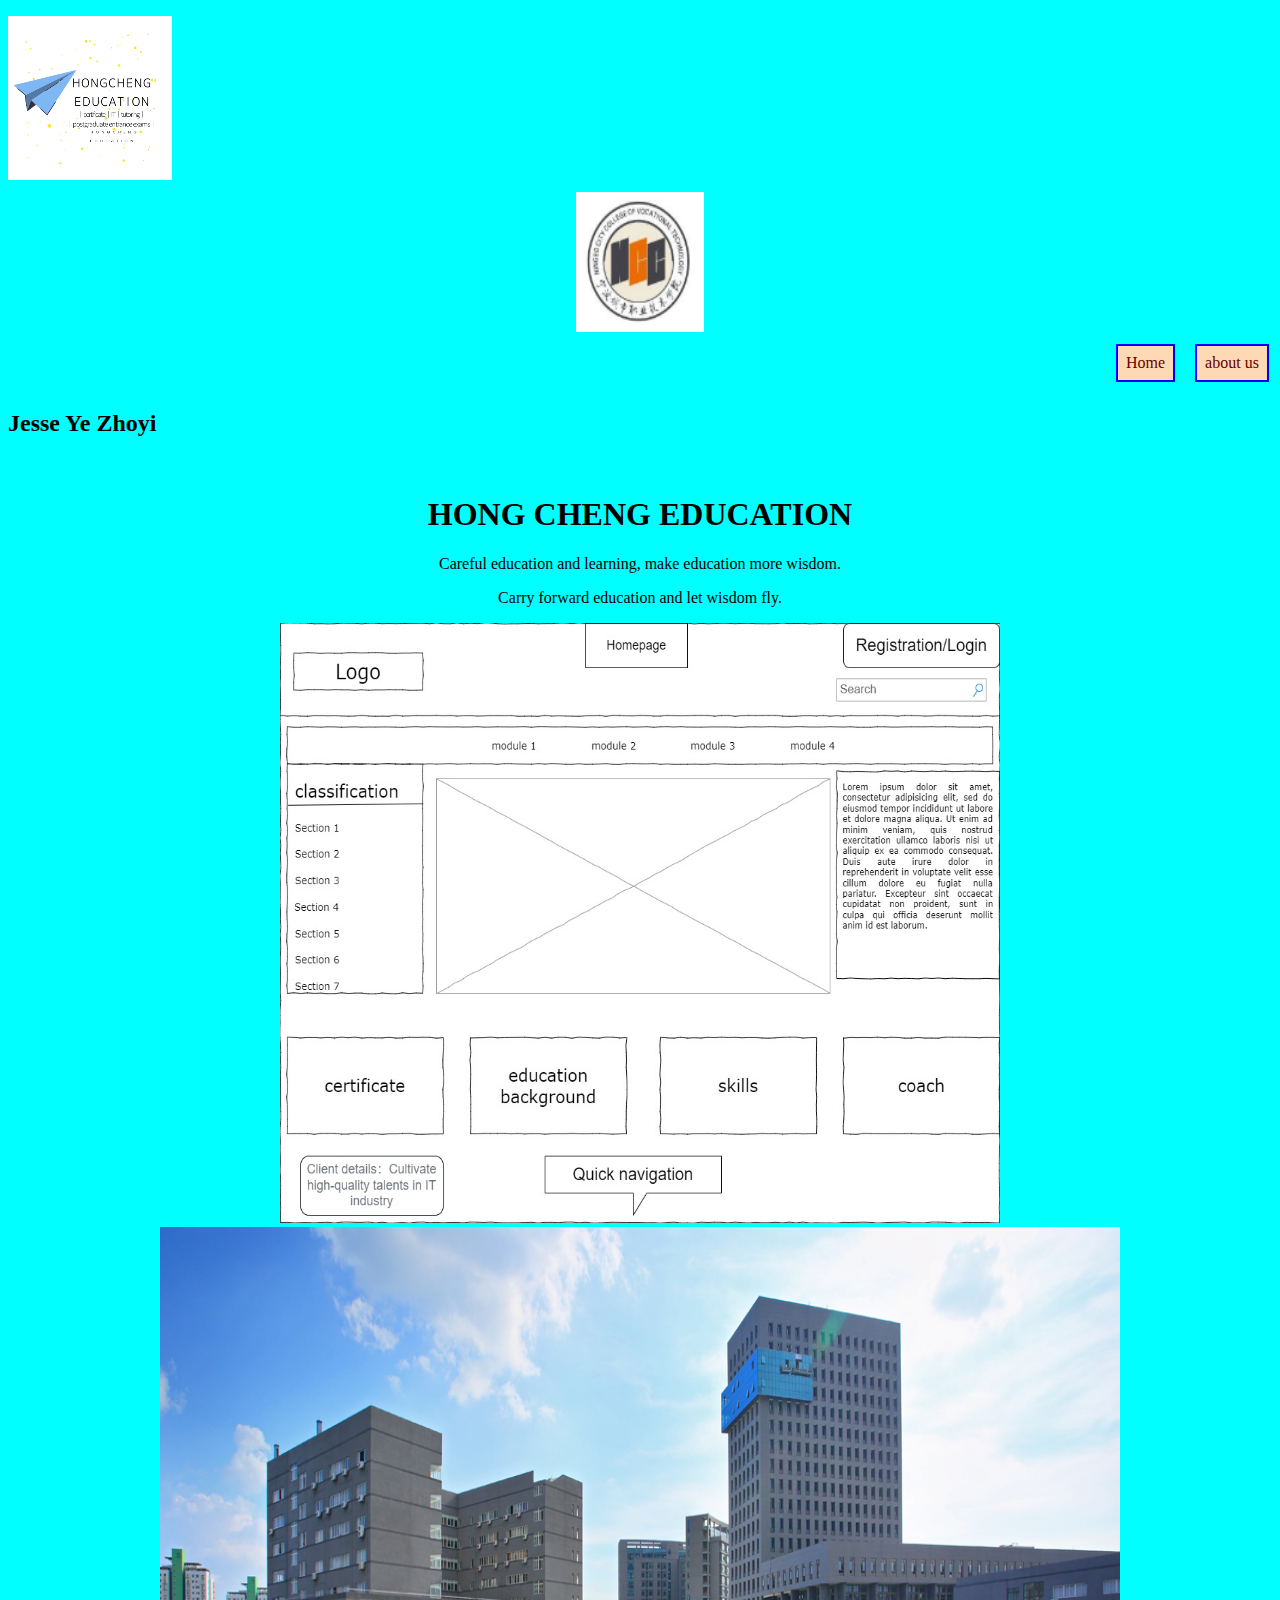
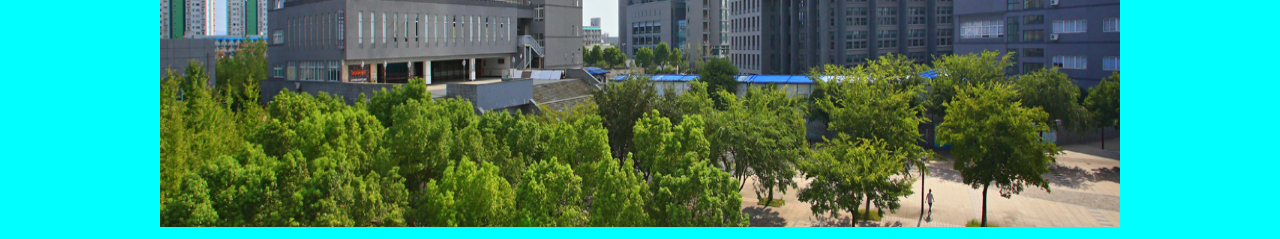
<file: index.html>
<!DOCTYPE html>
<html lang="en" >
<head>
  <meta charset="UTF-8">
  <link rel="stylesheet" href="./style.css">
</head>
<body>
<!-- partial:index.partial.html -->
<html>
<head>
<meta charset="utf-8">
<title>Home</title>
</head>
<video autoplay="autoplay" loop="loop" id="video" x-webkit-airplay="true" webkit-playsinline="true" muted="" width="164" height="180" >
    <source src="HONGCHENG EDUCATION.mp4" type="video/mp4">
</video>
<div align="center">
  <img  src="5.png" width="128" height="140" alt=""/>
</div>
<nav>
  <li><a href="index.html" >Home</a></li>
    <li><a href="about.html">about us</a></li>
    <li><a href="course.html">course</a></li>
    <li><a href="contact.html">contact</a></li>
</nav>
<body>
  <h2>Jesse Ye Zhoyi</h2>
  <div class="showTime"></div>
    <script src="myjs.js"></script>
<h1 class="text" style="text-align: center" >HONG CHENG EDUCATION</h1>
<p class="text" style="text-align: center" >Careful education and learning, make education more wisdom.</p>
<p class="text" style="text-align: center" >Carry forward education and let wisdom fly.</p>
<div align="center">
    <img  src="1.jpg" width="720" height="600" alt=""/>
</div>
<div align="center">
  <img  src="6.jpg" width="960" height="600" alt=""/>
</div>
</body>
</file>
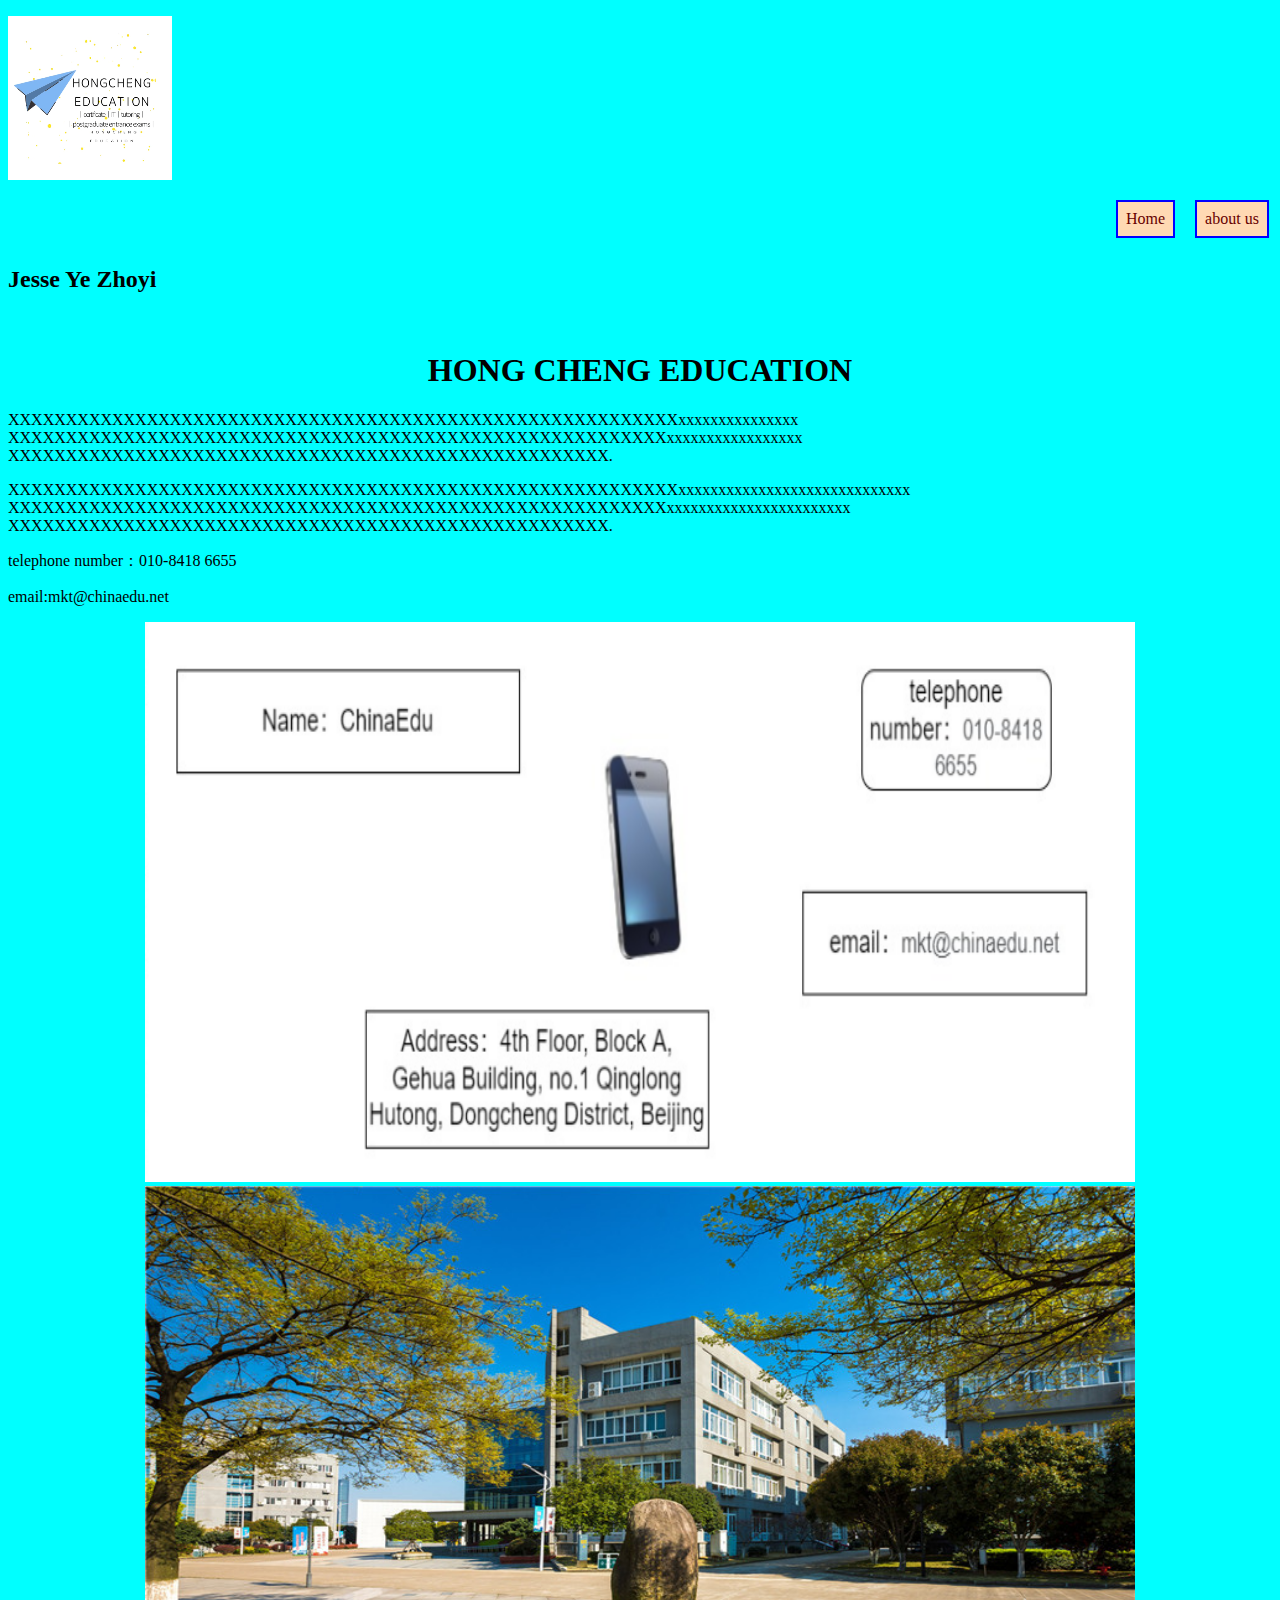
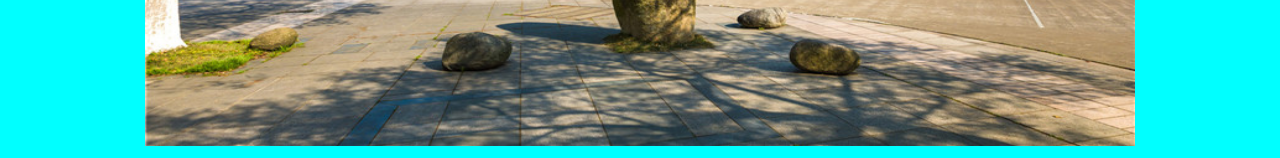
<file: about.html>
<!DOCTYPE html>
<html lang="en" >
<head>
  <meta charset="UTF-8">
  <link rel="stylesheet" href="./style.css">

</head>
<body>
<!-- partial:index.partial.html -->
<html>
<head>
<meta charset="utf-8">
<title>about us</title>
</head>
<video autoplay="autoplay" loop="loop" id="video" x-webkit-airplay="true" webkit-playsinline="true" muted="" width="164" height="180" >
    <source src="HONGCHENG EDUCATION.mp4" type="video/mp4">
</video>
<nav>
  <li><a href="index.html" >Home</a></li>
    <li><a href="about.html">about us</a></li>
    <li><a href="course.html">course</a></li>
    <li><a href="contact.html">contact</a></li>
</nav>
<body>
    <h2>Jesse Ye Zhoyi</h2>
    <div class="showTime"></div>
    <script src="myjs.js"></script>
<h1 class="text" style="text-align: center" >HONG CHENG EDUCATION</h1>
<p>XXXXXXXXXXXXXXXXXXXXXXXXXXXXXXXXXXXXXXXXXXXXXXXXXXXXXXXXXXxxxxxxxxxxxxxxx
    XXXXXXXXXXXXXXXXXXXXXXXXXXXXXXXXXXXXXXXXXXXXXXXXXXXXXXXXXxxxxxxxxxxxxxxxxx
    XXXXXXXXXXXXXXXXXXXXXXXXXXXXXXXXXXXXXXXXXXXXXXXXXXXX.</p>
<p>XXXXXXXXXXXXXXXXXXXXXXXXXXXXXXXXXXXXXXXXXXXXXXXXXXXXXXXXXXxxxxxxxxxxxxxxxxxxxxxxxxxxxxx
    XXXXXXXXXXXXXXXXXXXXXXXXXXXXXXXXXXXXXXXXXXXXXXXXXXXXXXXXXxxxxxxxxxxxxxxxxxxxxxxx
    XXXXXXXXXXXXXXXXXXXXXXXXXXXXXXXXXXXXXXXXXXXXXXXXXXXX.</p>
<p>telephone number：010-8418 6655</p>
<p>email:mkt@chinaedu.net</p>
<div align="center">
    <img  src="2.png" width="990" height="560" alt=""/>
</div>
<div align="center">
    <img  src="7.jpg" width="990" height="560" alt=""/>
</div>
</body>
</file>
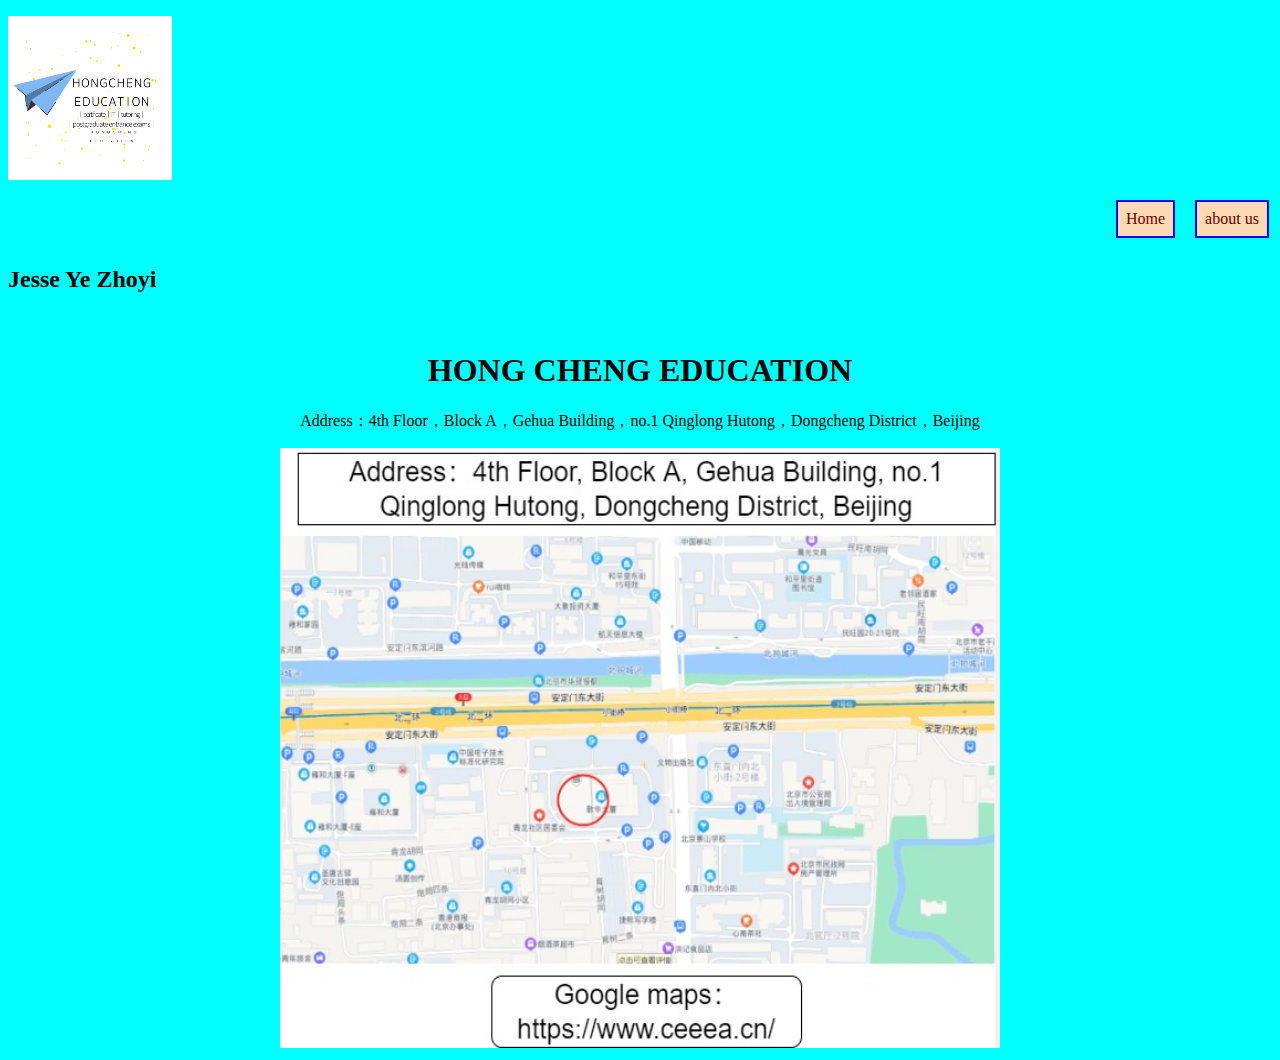
<file: contact.html>
<!DOCTYPE html>
<html lang="en" >
<head>
  <meta charset="UTF-8">
  <link rel="stylesheet" href="./style.css">

</head>
<body>
<!-- partial:index.partial.html -->
<html>
<head>
<meta charset="utf-8">
<title>contact</title>
</head>
<video autoplay="autoplay" loop="loop" id="video" x-webkit-airplay="true" webkit-playsinline="true" muted="" width="164" height="180" >
    <source src="HONGCHENG EDUCATION.mp4" type="video/mp4">
</video>
<nav>
  <li><a href="index.html" >Home</a></li>
    <li><a href="about.html">about us</a></li>
    <li><a href="course.html">course</a></li>
    <li><a href="contact.html">contact</a></li>
</nav>
<h2>Jesse Ye Zhoyi</h2>
<div class="showTime"></div>
    <script src="myjs.js"></script>
<h1 class="text" style="text-align: center" >HONG CHENG EDUCATION</h1>
<p class="text" style="text-align: center">Address：4th Floor，Block A，Gehua Building，no.1 Qinglong Hutong，Dongcheng District，Beijing</p>
<div align="center">
    <img  src="3.png" width="720" height="600" alt=""/>
</div>
</body>
</file>
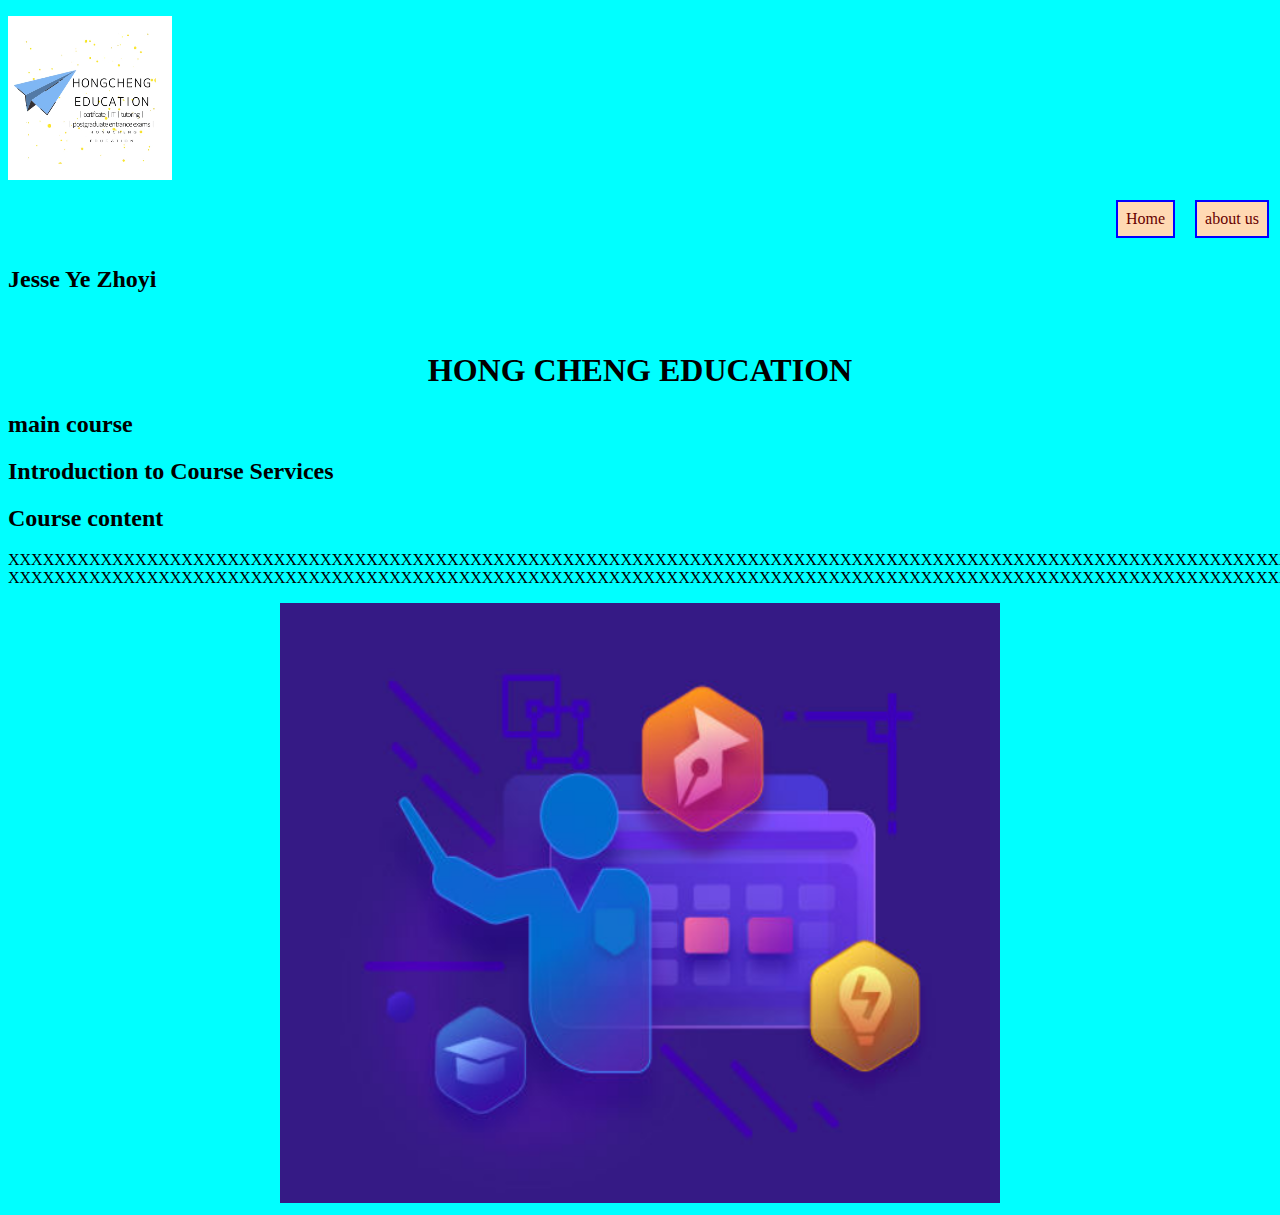
<file: course.html>
<!DOCTYPE html>
<html lang="en" >
<head>
  <meta charset="UTF-8">
  <link rel="stylesheet" href="./style.css">

</head>
<body>
<!-- partial:index.partial.html -->
<html>
<head>
<meta charset="utf-8">
<title>course</title>
</head>
<video autoplay="autoplay" loop="loop" id="video" x-webkit-airplay="true" webkit-playsinline="true" muted="" width="164" height="180" >
    <source src="HONGCHENG EDUCATION.mp4" type="video/mp4">
</video>
<nav>
  <li><a href="index.html" >Home</a></li>
    <li><a href="about.html">about us</a></li>
    <li><a href="course.html">course</a></li>
    <li><a href="contact.html">contact</a></li>
</nav>
<h2>Jesse Ye Zhoyi</h2>
<div class="showTime"></div>
    <script src="myjs.js"></script>
<h1 class="text" style="text-align: center" >HONG CHENG EDUCATION</h1>
<H2>main course</H2>
<H2>Introduction to Course Services</H2>
<H2>Course content</H2>
<p>XXXXXXXXXXXXXXXXXXXXXXXXXXXXXXXXXXXXXXXXXXXXXXXXXXXXXXXXXXXXXXXXXXXXXXXXXXXXXXXXXXXXXXXXXXXXXXXXXXXXXXXXXXXXXXXXXXXXXXXXXXXXXXXXX
    XXXXXXXXXXXXXXXXXXXXXXXXXXXXXXXXXXXXXXXXXXXXXXXXXXXXXXXXXXXXXXXXXXXXXXXXXXXXXXXXXXXXXXXXXXXXXXXXXXXXXXXXXXXXXXXXXXXXXXXXXXXXXXXXX
</p>
<div align="center">
  <img  src="4.png" width="720" height="600" alt=""/>
</div>
</body>
</file>
<file: style.css>
body {
  background-color: aqua;
}
nav ul {
    list-style-type: none;
    padding: 0;
    margin: 0;
    }
    li{
      border:2px solid blue;
      display:inline-block;
      margin:0.5rem;
      border-style: double;
      position: relative;
      left: 1100px;
    }
    
    a{
      text-decoration:none;
      background-color:#ffd9b3;
      color:#600;
      padding:0.5rem;
      display:block;
    }
    a:hover{
      background-color:#600;
      color:#ff3333;
    }
caption{
  font-weight: bold;
  font-size: 31px;
  text-align: left;
  color: rgb(197, 248, 13);
  margin-bottom: 12px;
  text-align: center;
}
thead{
  background-color: darkgray;
  color: crimson;
  text-transform:uppercase;
  letter-spacing: 3%;
}

th, td{
  border: 1px solid black;
}

table {
  border-collapse: collapse;
  border: 5px solid rgb(9, 218, 250);
  text-align: center;
  vertical-align: middle;
}
thead th{
  width: 20%;  
}
.cell-highlight {
    background-color: lightsalmon;
    font-weight: bold;
}
tbody tr:nth-child(odd) {
  background-color: lightsteelblue;
}
tbody th {
  background-color: mediumvioletred;
  color: palegoldenrod;
  text-align: center;
}
</file>
